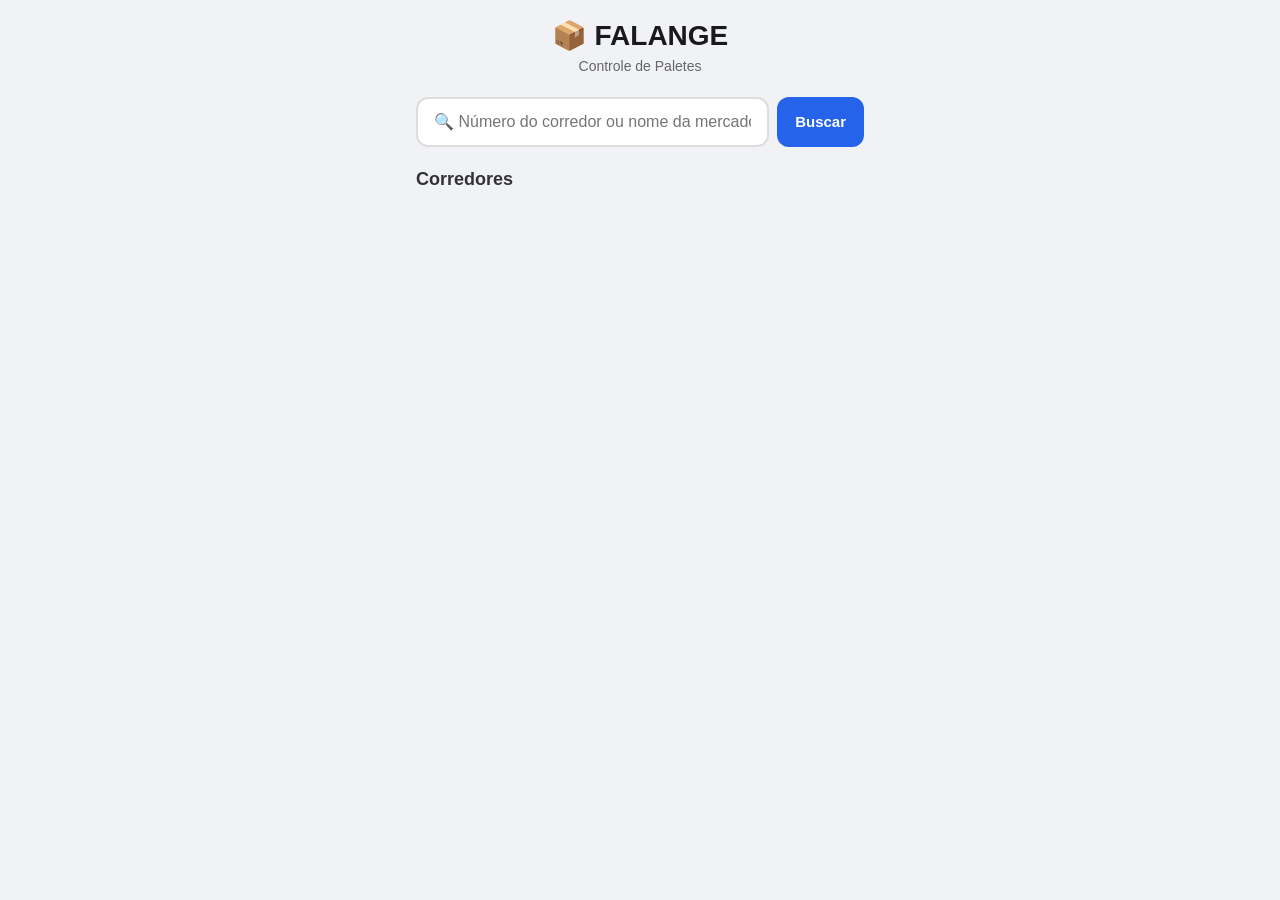
<file: index.html>
<!DOCTYPE html>
<html lang="pt-BR">
<head>
    <meta charset="UTF-8">
    <meta name="viewport" content="width=device-width, initial-scale=1.0, maximum-scale=1.0, user-scalable=no">
    <title>Falange - Controle de Paletes</title>
    <link rel="stylesheet" href="style.css">
</head>
<body>
    <div class="container">
        <header>
            <h1>📦 FALANGE</h1>
            <p class="subtitle">Controle de Paletes</p>
        </header>

        <!-- Barra de Pesquisa -->
        <div class="search-box">
            <input type="text" id="searchInput" placeholder="🔍 Número do corredor ou nome da mercadoria..." autocomplete="off">
            <button id="searchBtn">Buscar</button>
        </div>

        <!-- Resultados da pesquisa -->
        <div id="searchResults" class="search-results hidden"></div>

        <!-- Lista de Corredores -->
        <div id="corredoresSection">
            <h2>Corredores</h2>
            <div id="corredoresGrupos"></div>
        </div>
    </div>

    <script src="script.js"></script>
    <script>
        // Inicializa a página principal
        document.addEventListener('DOMContentLoaded', () => {
            renderCorredores();
            setupSearch();
        });
    </script>
</body>
</html>
</file>
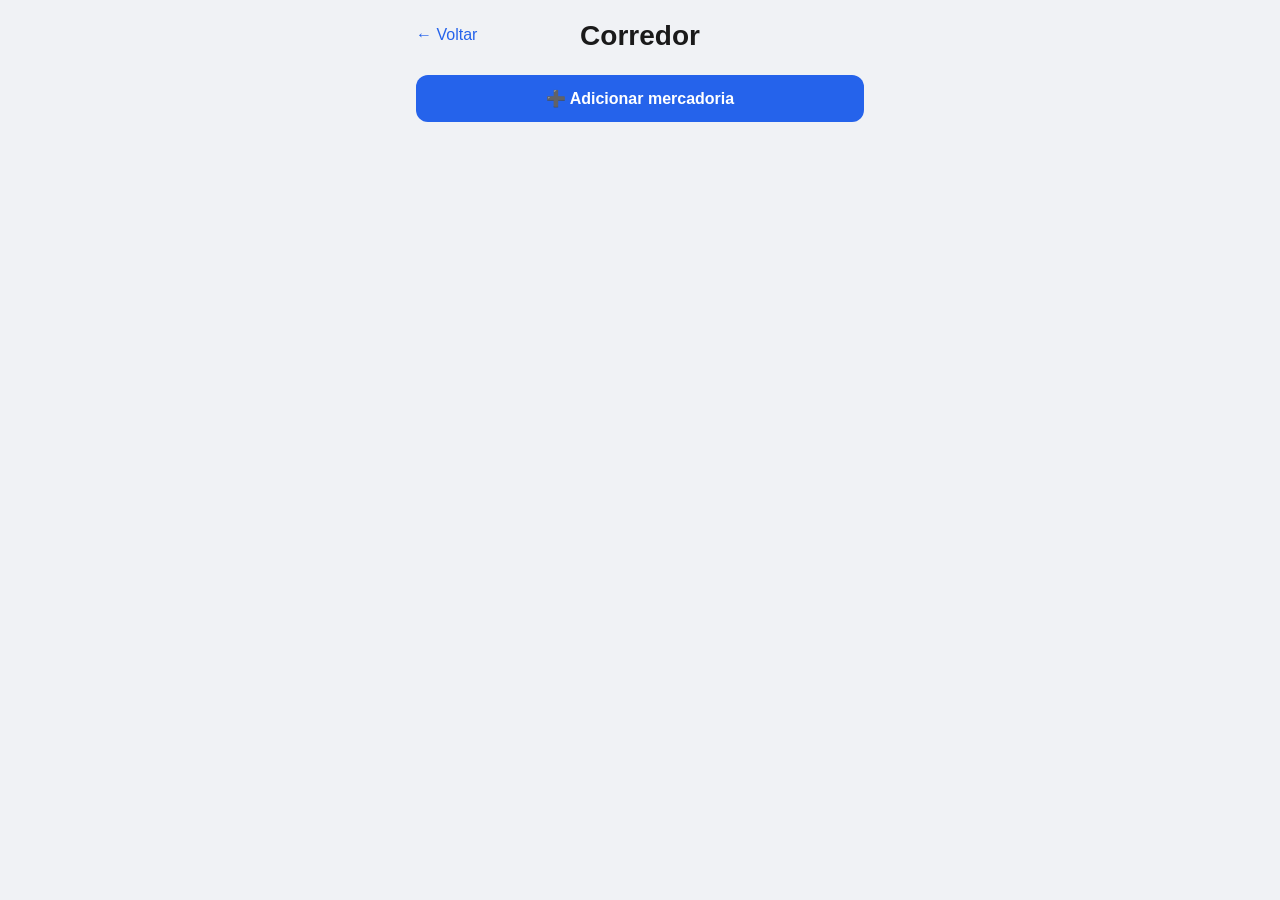
<file: corredor.html>
<!DOCTYPE html>
<html lang="pt-BR">
<head>
    <meta charset="UTF-8">
    <meta name="viewport" content="width=device-width, initial-scale=1.0, maximum-scale=1.0, user-scalable=no">
    <title>Corredor - Falange</title>
    <link rel="stylesheet" href="style.css">
</head>
<body>
    <div class="container">
        <header>
            <a href="index.html" class="back-btn">← Voltar</a>
            <h1 id="tituloCorredor">Corredor</h1>
        </header>

        <!-- Botão Adicionar -->
        <button id="btnAdicionar" class="btn-primary">➕ Adicionar mercadoria</button>

        <!-- Formulário de Adicionar / Editar -->
        <div id="formBox" class="form-box hidden">
            <h3 id="formTitle">Nova mercadoria</h3>
            <input type="text" id="inputNome" placeholder="Nome da mercadoria (ex: Néctar de uva 1L)" maxlength="80">
            <input type="number" id="inputQtd" placeholder="Quantidade de paletes" min="1" value="1">
            <div class="form-actions">
                <button id="btnSalvar" class="btn-primary">Aceitar</button>
                <button id="btnCancelar" class="btn-secondary">Cancelar</button>
            </div>
        </div>

        <!-- Lista de mercadorias -->
        <div id="listaMercadorias" class="lista-mercadorias">
            <!-- Preenchido via JS -->
        </div>

        <p id="msgVazio" class="msg-vazio hidden">Nenhuma mercadoria cadastrada neste corredor.</p>
    </div>

    <script src="script.js"></script>
    <script>
        document.addEventListener('DOMContentLoaded', () => {
            initCorredorPage();
        });
    </script>
</body>
</html>
</file>
<file: style.css>
* {
    margin: 0;
    padding: 0;
    box-sizing: border-box;
    -webkit-tap-highlight-color: transparent;
}

body {
    font-family: -apple-system, BlinkMacSystemFont, "Segoe UI", Roboto, Helvetica, Arial, sans-serif;
    background-color: #f0f2f5;
    color: #1a1a1a;
    line-height: 1.4;
    padding-bottom: 40px;
}

.container {
    max-width: 480px;
    margin: 0 auto;
    padding: 16px;
}

/* Header */
header {
    text-align: center;
    margin-bottom: 20px;
    position: relative;
}

header h1 {
    font-size: 28px;
    font-weight: 700;
    color: #1a1a1a;
}

.subtitle {
    font-size: 14px;
    color: #666;
    margin-top: 2px;
}

.back-btn {
    position: absolute;
    left: 0;
    top: 8px;
    text-decoration: none;
    color: #2563eb;
    font-size: 16px;
    font-weight: 500;
}

/* Search */
.search-box {
    display: flex;
    gap: 8px;
    margin-bottom: 20px;
}

.search-box input {
    flex: 1;
    padding: 14px 16px;
    font-size: 16px;
    border: 2px solid #ddd;
    border-radius: 12px;
    outline: none;
    background: white;
}

.search-box input:focus {
    border-color: #2563eb;
}

.search-box button {
    padding: 0 18px;
    background: #2563eb;
    color: white;
    border: none;
    border-radius: 12px;
    font-size: 15px;
    font-weight: 600;
    cursor: pointer;
}

/* Results */
.search-results {
    background: white;
    border-radius: 12px;
    padding: 12px;
    margin-bottom: 20px;
    box-shadow: 0 2px 8px rgba(0,0,0,0.06);
}

.search-results h3 {
    font-size: 15px;
    margin-bottom: 10px;
    color: #444;
}

.result-item {
    padding: 12px;
    border-bottom: 1px solid #eee;
    display: flex;
    justify-content: space-between;
    align-items: center;
    gap: 10px;
}

.result-item:last-child {
    border-bottom: none;
}

.result-item .info {
    flex: 1;
}

.result-item .nome {
    font-weight: 600;
    font-size: 15px;
}

.result-item .corredor-tag {
    font-size: 13px;
    color: #2563eb;
    font-weight: 500;
}

.result-item .qtd {
    font-size: 13px;
    color: #666;
}

.result-item a {
    background: #2563eb;
    color: white;
    text-decoration: none;
    padding: 8px 12px;
    border-radius: 8px;
    font-size: 13px;
    white-space: nowrap;
}

.hidden {
    display: none !important;
}

/* Grupos de corredores */
#corredoresSection h2 {
    font-size: 18px;
    margin-bottom: 12px;
    color: #333;
}

.grupo {
    margin-bottom: 18px;
}

.grupo h3 {
    font-size: 14px;
    color: #666;
    margin-bottom: 8px;
    padding-left: 4px;
}

.botoes-corredor {
    display: grid;
    grid-template-columns: repeat(5, 1fr);
    gap: 8px;
}

.botoes-corredor a {
    display: flex;
    align-items: center;
    justify-content: center;
    height: 48px;
    background: white;
    border: 1px solid #ddd;
    border-radius: 10px;
    text-decoration: none;
    color: #1a1a1a;
    font-weight: 600;
    font-size: 15px;
    box-shadow: 0 1px 3px rgba(0,0,0,0.05);
}

.botoes-corredor a:active {
    background: #e8f0fe;
    border-color: #2563eb;
}

.botoes-corredor a.has-items {
    background: #eff6ff;
    border-color: #93c5fd;
    color: #1d4ed8;
}

/* Página do Corredor */
.btn-primary {
    width: 100%;
    padding: 14px;
    background: #2563eb;
    color: white;
    border: none;
    border-radius: 12px;
    font-size: 16px;
    font-weight: 600;
    cursor: pointer;
    margin-bottom: 16px;
}

.btn-primary:active {
    background: #1d4ed8;
}

.btn-secondary {
    width: 100%;
    padding: 14px;
    background: #e5e7eb;
    color: #374151;
    border: none;
    border-radius: 12px;
    font-size: 16px;
    font-weight: 600;
    cursor: pointer;
}

/* Formulário */
.form-box {
    background: white;
    padding: 16px;
    border-radius: 12px;
    margin-bottom: 20px;
    box-shadow: 0 2px 8px rgba(0,0,0,0.06);
}

.form-box h3 {
    margin-bottom: 12px;
    font-size: 16px;
}

.form-box input {
    width: 100%;
    padding: 13px 14px;
    font-size: 16px;
    border: 2px solid #ddd;
    border-radius: 10px;
    margin-bottom: 10px;
    outline: none;
}

.form-box input:fo
...
</file>
